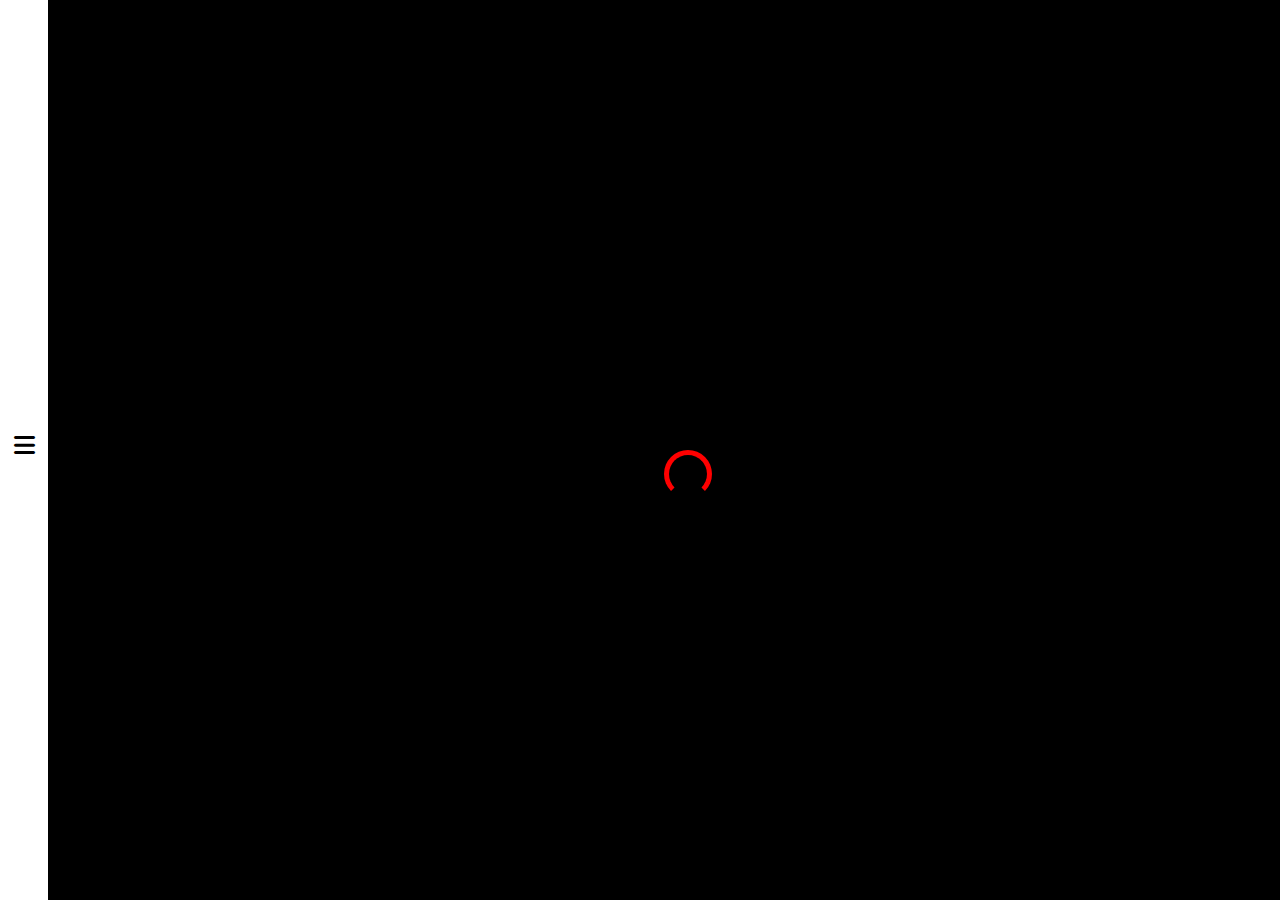
<file: index.html>
<!DOCTYPE html>
<html lang="en">

<head>
  <meta charset="UTF-8" />
  <meta name="viewport" content="width=device-width, initial-scale=1.0" />
  <link rel="stylesheet" href="css/bootstrap.min.css" />
  <!-- fonts -->
  <!-- Css -->
  <link rel="stylesheet" href="css/all.min.css" />
  <link rel="stylesheet" href="css/fontawesome.min.css" />
  <link rel="stylesheet" href="css/style.css" />


  <title>Yummy </title>
  <!-- document object model -->
</head>

<body>
  <div class="main ">
    <div class="side-bar">
      <ul class="">
        <li class="Search">Search</li>
        <li class="Categories">Categories</li>
        <li class='Ingredients'>Ingredients</li>
        <li class='Area'>Area</li>
        <li class="Contact ">Contact Us</li>

      </ul>
      <div class="icon">
        <div class="menu-bar d-block"><i class="fa-solid fa-bars fs-4"></i></div>
       <div class="close d-none"><i class="fa-solid fa-xmark fs-4"></i></div>
      </div>
    </div>
    
    <div class="row py-5 g-4  container m-auto">
   
      <span class="loader "></span>
    </div>
  </div>


  <script type="module" src="js/main.js"></script>
</body>

</html>
</file>
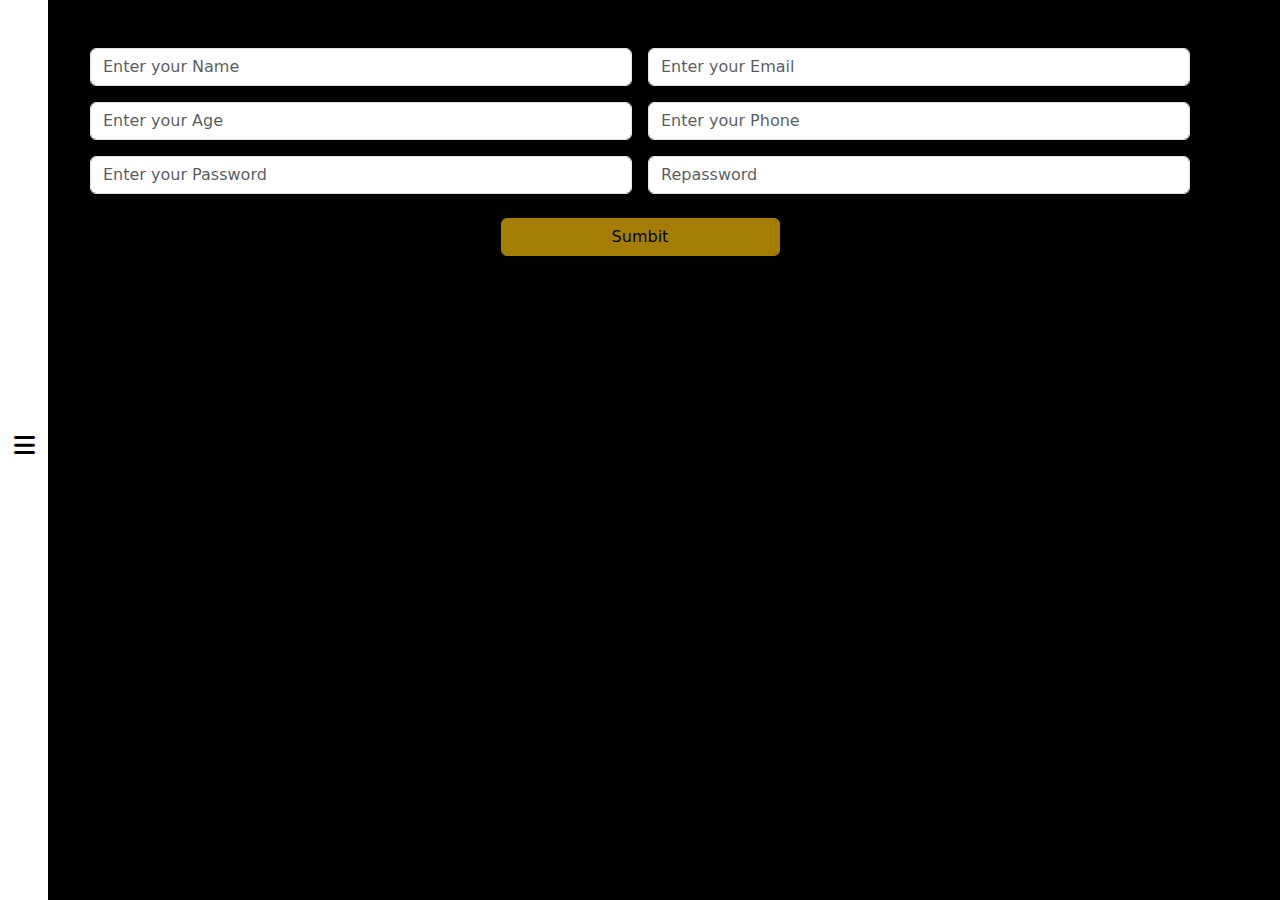
<file: contactUs.html>
<!DOCTYPE html>
<html lang="en">

<head>
    <meta charset="UTF-8" />
    <meta name="viewport" content="width=device-width, initial-scale=1.0" />
    <link rel="stylesheet" href="css/bootstrap.min.css" />
    <!-- fonts -->
    <!-- Css -->
    <link rel="stylesheet" href="css/all.min.css" />
    <link rel="stylesheet" href="css/fontawesome.min.css" />
    <link rel="stylesheet" href="css/style.css" />

    <title>Document</title>
</head>

<body>
    <div class="side-bar">
        <ul class="">
            <li class="Search">Search</li>
            <li class="Categories">Categories</li>
            <li class='Ingredients'>Ingredients</li>
            <li class='Area'>Area</li>
            <li class="Contact">Contact Us</li>
        </ul>
        <div class="icon">
            <div class="menu-bar d-block"><i class="fa-solid fa-bars fs-4"></i></div>
            <div class="close d-none"><i class="fa-solid fa-xmark fs-4"></i></div>
        </div>
    </div>
    <div class="container ">
        <div class=" row g-3 m-auto   ">
            <div class="col-lg-6 mt-5">
                <input type="text" class="form-control Name"  id="Name" placeholder="Enter your Name">
                <div class="alert alert-danger mt-2 alert-name d-none " id="Name-error" role="alert">
                    Special characters and numbers not allowed
                 </div>
            </div>
            <div class="col-lg-6 mt-5">
                <input type="Email" class="form-control" id="Email" placeholder="Enter your Email">
                  <div class="alert alert-danger mt-2 alert-name d-none " id="Email-error" role="alert">
                    Special characters and numbers not allowed
            </div>
            </div>
            <div class="col-lg-6">
                <input type="text" class="form-control " id="Age" placeholder="Enter your Age">
                  <div class="alert alert-danger mt-2 alert-name d-none " id="Age-error" role="alert">
                    Special characters and numbers not allowed
            </div>
            </div>
            <div class="col-lg-6">
                <input type="text" class="form-control "id="Phone" placeholder="Enter your Phone">
                  <div class="alert alert-danger mt-2 alert-name d-none " id="Phone-error" role="alert">
                    Special characters and numbers not allowed
            </div>
            </div>
            <div class="col-lg-6">
                <input type="Password" class="form-control "id="Password" placeholder="Enter your Password">
                  <div class="alert alert-danger mt-2 alert-name d-none " id="Password-error" role="alert">
                    Special characters and numbers not allowed
            </div>
            </div>
            <div class="col-lg-6">
                <input type="password" class="form-control" id="Repassword" placeholder="Repassword ">
                  <div class="alert alert-danger mt-2 alert-name d-none " id="Repassword-error" role="alert">
                    Special characters and numbers not allowed
            </div>

            </div>
            <button class="btn btn-warning w-25 m-auto mt-4 SubmitBtn " disabled>Sumbit</button>


        </div>
    </div>

       <div class="row py-5 g-4  container m-auto">
   
    </div>
  


    <script type="module" src="js/ContactUS.js"></script>
</body>

</html>
</file>
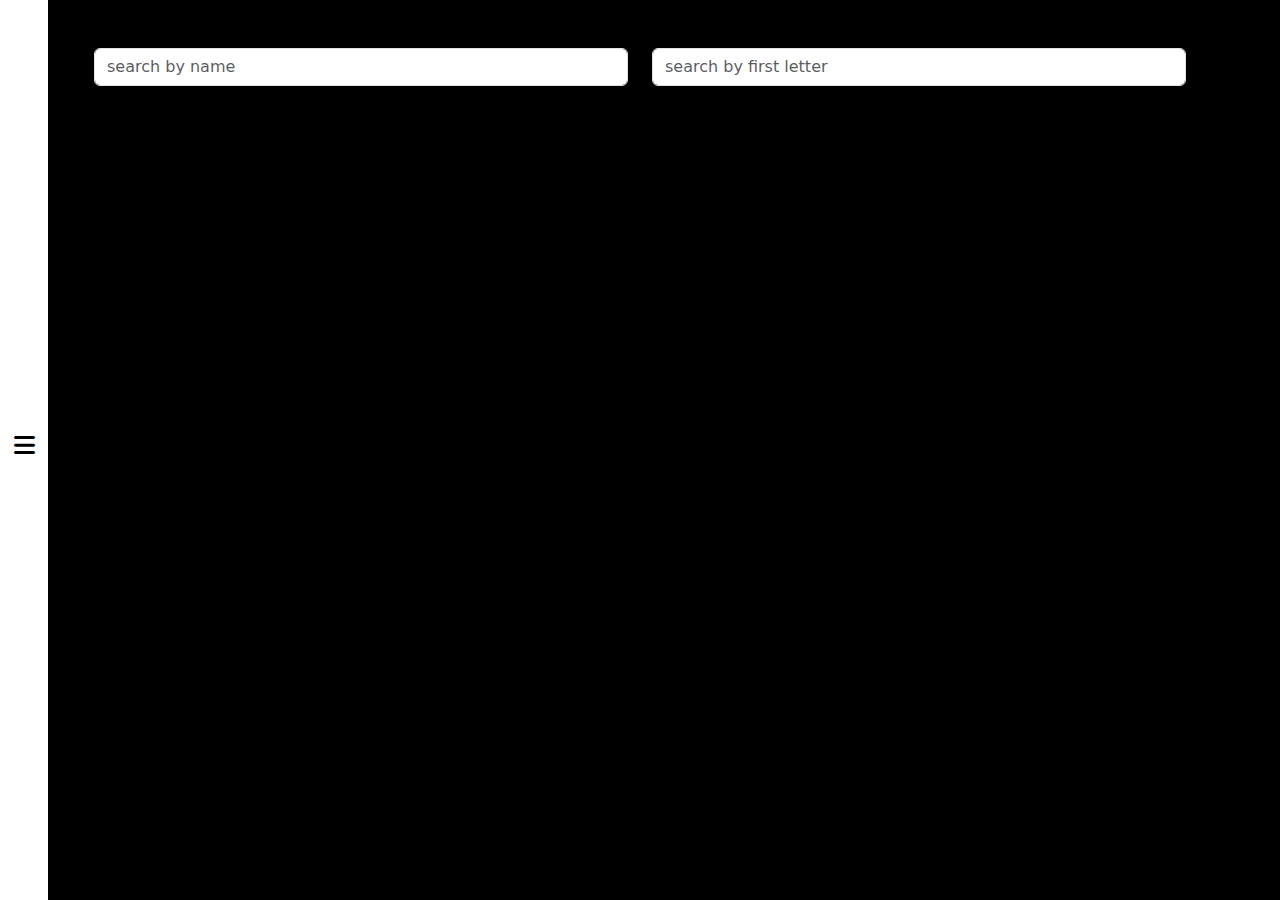
<file: searchPage.html>
<!DOCTYPE html>
<html lang="en">
<head>
  <meta charset="UTF-8" />
  <meta name="viewport" content="width=device-width, initial-scale=1.0" />
  <link rel="stylesheet" href="css/bootstrap.min.css" />
  <!-- fonts -->
  <!-- Css -->
  <link rel="stylesheet" href="css/all.min.css" />
  <link rel="stylesheet" href="css/fontawesome.min.css" />
  <link rel="stylesheet" href="css/style.css" />

    <title>Document</title>
</head>
<body>
     <div class="side-bar">
      <ul class="">
        <li class="Search">Search</li>
        <li class="Categories">Categories</li>
        <li class='Ingredients'>Ingredients</li>
        <li class='Area'>Area</li>
        <li class="Contact">Contact Us</li>
      </ul>
      <div class="icon">
        <div class="menu-bar d-block"><i class="fa-solid fa-bars fs-4"></i></div>
       <div class="close d-none"><i class="fa-solid fa-xmark fs-4"></i></div>
      </div>
    </div>
  <div class="d-flex gap-4  py-5 g-5 container m-auto">
<div class="col"><input type="text" class="form-control name" placeholder="search by name"></div>  
<div class="col"><input type="text" class="form-control letter"  maxlength="1"placeholder="search by first letter"></div>    
    </div>
      <div class="row py-5 g-4  container m-auto">
   
      <span class="loading "></span>
    </div>
  <script type="module" src="js/searchPage.js"></script>
</body>
</html>
</file>
<file: css/style.css>
*{
    box-sizing: border-box;
}
body{
    color: #fff;
    background-color: black;
}

.side-bar {
   
  position: fixed;
  z-index: 99;
  display: flex;
  left:-200px;
transition: all 1s;
}

.side-bar.active {
  left:0px;
} 
.side-bar.active ul li{
    transform: translateY(40%); /* Shift back to normal position */
    opacity: 1; /* Fade in */
     color: aliceblue;
    margin-top: 20px;
}
.side-bar ul{
 padding: 40px 60px;
list-style: none;
background-color: #000000;
 width: 200px;
 height: 100vh;
 position: relative;
}
.side-bar ul li{
    margin-bottom: 16px;
    font-size: 16px;
    font-weight: 500;
    cursor: pointer;
     transform: translateY(-100%); /* Start shifted left (hidden) */
    opacity: 0; /* Start invisible */
    transition: transform 0.3s ease, opacity 0.3s ease;
            margin-top: 20px;
}
.side-bar ul li:nth-child(1) { transition-delay: 0.1s; }
.side-bar ul li:nth-child(2) { transition-delay: 0.2s; }
.side-bar ul li:nth-child(3) { transition-delay: 0.3s; }
.side-bar ul li:nth-child(4) { transition-delay: 0.4s; }
.side-bar ul li:nth-child(5) { transition-delay: 0.5s; }
.side-bar ul li.anmation{
    transform: translate(40%,-40%);

}

.side-bar .icon{
    width: 48px;
    height: 100vh;
    background-color: #ffffff; 
    color: #000000;
    display: flex;
    justify-content: center;
    align-items: center;
    flex-direction: column;
    cursor: pointer;
  
}

/* .meal{
    position: relative;   
    cursor: pointer;
}
.meal .overlay {
    overflow: hidden;
    width:100%;
    height: 100%;
    background-color:#c509097a;
    display: flex;
    justify-content: center;
    align-items: center;
    flex-direction: column;
    position: absolute;
    top: 100%;
    left: 0;
    bottom: 0;
    right: 0;
    opacity: 0;
    transition: all 0.4s;
    /* margin-inline: 8px; */
    /* z-index: 9;
} */

.meal {
    padding: 0 8px; /* Add padding if needed */
}

.inner-column {
    position: relative;
    overflow: hidden; /* This ensures overlay doesn't exceed bounds */
}

.meal img {
    display: block;
    width: 100%;
    height: auto;
    transition: all 0.4s;
}
.meal .overlay {
    position: absolute;
    top: 0;
    left: 0;
    right: 0;
    bottom: 0;
    background-color: #ffffffaf;
    color: #000000;
    display: flex;
    justify-content: center;
    align-items: center;
    flex-direction: column;
    opacity: 0;
    transition: all 0.4s;
    transform: translateY(100%);
    cursor: pointer;
}
.meal:hover .overlay {
    opacity: 1;
    transform: translateY(0);
    
}
i{
    font-size: 56px !important;
    margin-bottom: 10px;
}
.content-area .meal_desc{
    text-align: center;
}
.meal:hover .overlay {
top: 0;
opacity: 1;

} */
.meal_desc{
    text-align: center;

}
h3{
    cursor: pointer;
}
.ingerdaints span{
    background: #ef4040;
    color:#fff;
    padding: 2px 10px;
    border-radius: 4px;
}
.tags span{
    background: #016440;
    color:#fff;
    padding: 2px 10px;
    border-radius: 4px;
}
.source a{
    text-decoration: none;
    color:#fff;

    
}
.loader {
    width: 48px;
    height: 48px;
    border: 5px solid #ff0000;
    border-bottom-color: transparent;
    border-radius: 50%;
    display: inline-block;
    box-sizing: border-box;
    animation: rotation 1s linear infinite;
   
  position: absolute;
    top:50%;
    left: 50%;
    transform: translate(50%,-50%);
    

    }

    @keyframes rotation {
    0% {
        transform: rotate(0deg);
    }
    100% {
        transform: rotate(360deg);
    }
    }
</file>
